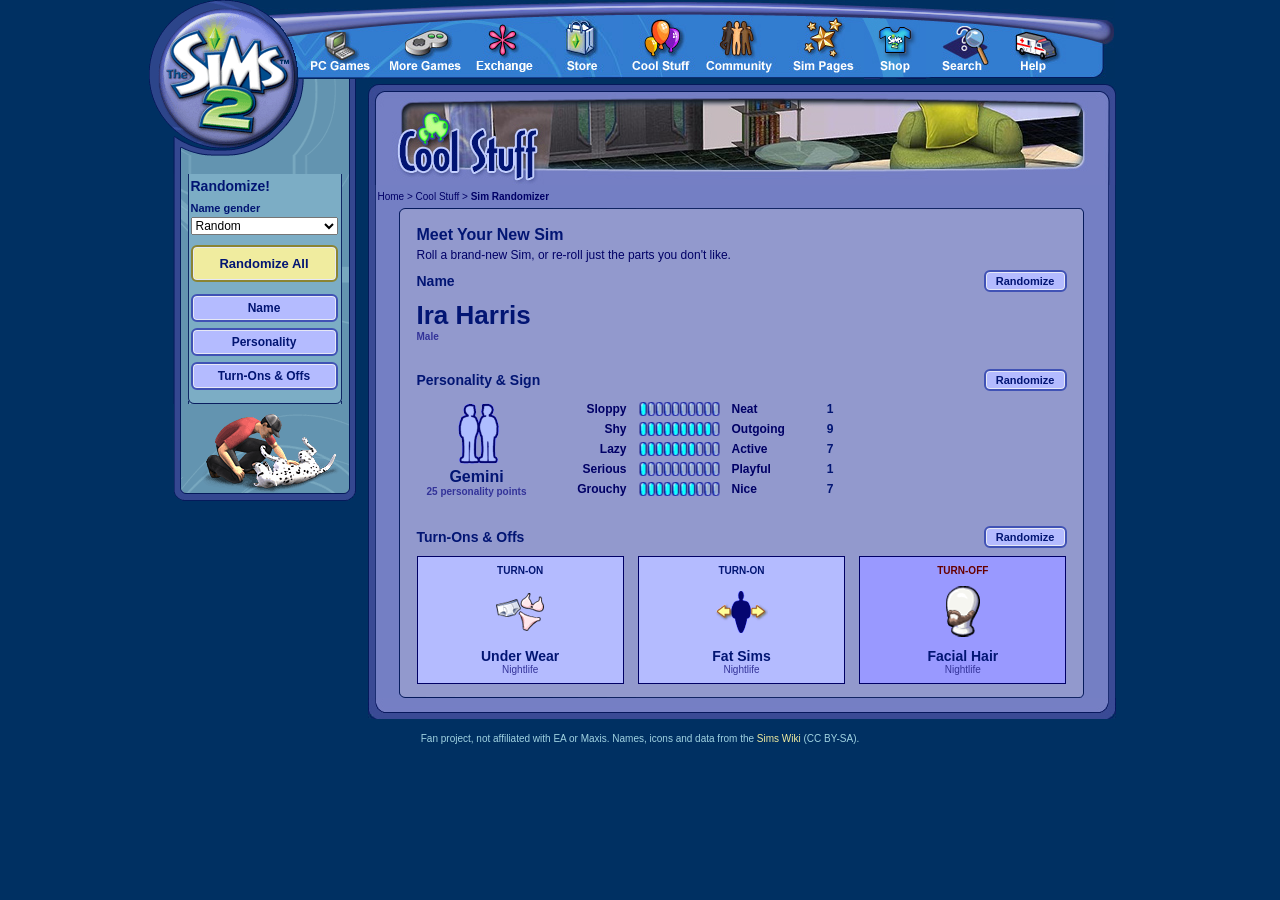
<file: sims2randomizer/index.html>
<!DOCTYPE html>
<html lang="en">
<head>
<meta charset="utf-8">
<meta name="viewport" content="width=device-width, initial-scale=1">
<title>The Sims 2 Randomizer</title>
<link rel="icon" href="assets/ts2site/logo_puck_small.gif">
<link rel="stylesheet" href="css/style.css">
</head>
<body>
<div id="page">

    <div id="header">
    <div id="puck"><img src="assets/ts2site/logo_puck_small.gif" alt="The Sims 2" width="149" height="149"></div>
    <div id="nav-strip" aria-hidden="true">
      <img src="assets/ts2site/side_left_2.jpg" alt="">
      <img src="assets/ts2site/nav1.jpg" alt=""><img src="assets/ts2site/nav2.jpg" alt=""><img src="assets/ts2site/nav3.jpg" alt=""><img src="assets/ts2site/nav4.jpg" alt=""><img src="assets/ts2site/nav5.jpg" alt=""><img src="assets/ts2site/nav6.jpg" alt=""><img src="assets/ts2site/nav7.jpg" alt=""><img src="assets/ts2site/nav8.jpg" alt=""><img src="assets/ts2site/nav9.jpg" alt=""><img src="assets/ts2site/nav10.jpg" alt="">
      <img src="assets/ts2site/side_right.jpg" alt="">
    </div>
  </div>

  <div id="main">
        <div id="toolbar">
      <div class="tb-top"></div>
      <div class="tb-body">
        <div class="pod">
          <h2>Randomize!</h2>
          <label for="gender">Name gender</label>
          <select id="gender">
            <option value="random">Random</option>
            <option value="male">Male</option>
            <option value="female">Female</option>
          </select>
          <button class="btn big" data-action="all">Randomize All</button>
          <button class="btn" data-action="name">Name</button>
          <button class="btn" data-action="personality">Personality</button>
          <button class="btn" data-action="chemistry">Turn-Ons &amp; Offs</button>
        </div>
      </div>
      <div class="tb-bottom"></div>
    </div>

        <div id="content">
      <img src="assets/ts2site/header_coolstuff.jpg" alt="Cool Stuff" width="748" height="102" class="banner">
      <div id="crumbs">Home &gt; Cool Stuff &gt; <b>Sim Randomizer</b></div>
      <div id="panel">
        <div class="pod-top"></div>
        <div class="pod-mid">
          <h1>Meet Your New Sim</h1>
          <p class="intro">Roll a brand-new Sim, or re-roll just the parts you don't like.</p>

          <section>
            <div class="sec-head"><h3>Name</h3><button class="btn small" data-action="name" aria-label="Randomize name">Randomize</button></div>
            <div id="name-out" class="out" aria-live="polite"></div>
          </section>
          <div class="divider"></div>

          <section>
            <div class="sec-head"><h3>Personality &amp; Sign</h3><button class="btn small" data-action="personality" aria-label="Randomize personality">Randomize</button></div>
            <div id="personality-out" class="out" aria-live="polite"></div>
          </section>
          <div class="divider"></div>

          <section>
            <div class="sec-head"><h3>Turn-Ons &amp; Offs</h3><button class="btn small" data-action="chemistry" aria-label="Randomize turn-ons and turn-offs">Randomize</button></div>
            <div id="chemistry-out" class="out" aria-live="polite"></div>
          </section>
        </div>
        <div class="pod-bottom"></div>
      </div>
      <div class="content-bottom"></div>
    </div>
  </div>

  <div id="footer">
    Fan project, not affiliated with EA or Maxis. Names, icons and data from the <a href="https://sims.fandom.com/">Sims Wiki</a> (CC BY-SA).
  </div>
</div>

<script src="js/names.js"></script>
<script src="js/data.js"></script>
<script src="js/randomizer.js"></script>
</body>
</html>
</file>
<file: sims2randomizer/css/style.css>
/* Style after the archived thesims2.ea.com (2009 inner-page layout).
   Colours/fonts taken from its main.css: Verdana 12px, page #003062, text #000066, links #F0EC9F. */
html { background: #003062; }
body { margin: 0; background: #003062; color: #000066; font: 12px Verdana, Arial, Helvetica, sans-serif; }
a { color: #F0EC9F; text-decoration: none; }
a:hover { text-decoration: underline; }
img { border: 0; }

#page { width: 983px; margin: 0 auto; position: relative; }

/* header */
#header { position: relative; z-index: 2; height: 79px; }
#puck { position: absolute; left: 0; top: 0; z-index: 3; }
#nav-strip { position: absolute; left: 107px; top: 0; display: flex; height: 79px; }
#nav-strip img { display: block; height: 79px; }

/* two columns */
#main { display: flex; align-items: flex-start; margin-top: 4px; }

/* toolbar */
#toolbar { width: 183px; flex: none; margin: -19px 0 0 24px; }
.tb-top { height: 110px; background: url(../assets/ts2site/toolbar_top.gif) no-repeat top left; }
.tb-body { background: url(../assets/ts2site/toolbar_bg.gif) repeat-y; }
.tb-bottom { height: 97px; background: url(../assets/ts2site/toolbar_bottom.gif) no-repeat; }
.pod { background: url(../assets/ts2site/toolbar_generic_pod_bg.gif) repeat-y; padding: 4px 18px 0; }
.pod::after { content: ""; display: block; height: 6px; margin: 8px -18px 0; background: url(../assets/ts2site/toolbar_generic_pod_bottom.gif) no-repeat; }
.pod h2 { margin: 0 0 8px; font: bold 14px Verdana, Arial, sans-serif; color: #021573; }
.pod label { display: block; font-size: 11px; font-weight: bold; color: #021573; margin-bottom: 3px; }
.pod select { width: 100%; margin-bottom: 10px; font: 12px Verdana, Arial, sans-serif; }

/* buttons: lavender, bevelled, like the site's pods */
.btn { display: block; width: 100%; margin: 0 0 6px; padding: 5px 6px; cursor: pointer;
  font: bold 12px Verdana, Arial, sans-serif; color: #021573; text-align: center;
  background: #B4BBFF; border: 2px solid #4052B5; border-radius: 6px;
  box-shadow: inset 0 0 0 1px #E6E8F5; }
.btn:hover { background: #E6E8F5; }
.btn:active { background: #8E97DC; }
.btn.big { padding: 9px 6px; font-size: 13px; background: #F0EC9F; border-color: #8a8433; margin-bottom: 12px; }
.btn.big:hover { background: #FFFEE8; }
.btn.small { width: auto; margin: 0; padding: 3px 10px; font-size: 11px; }

/* content column */
#content { width: 748px; flex: none; margin-left: 12px; }
.banner { display: block; }
#crumbs { font-size: 10px; padding: 6px 0 6px 10px; background: url(../assets/ts2site/content_bg.gif) repeat-y; }
#crumbs b { font-weight: bold; }
#panel { background: url(../assets/ts2site/content_bg.gif) repeat-y; padding: 0 31px; }
.pod-top { height: 6px; background: url(../assets/ts2site/pod_big_top.gif) no-repeat; }
.pod-mid { background: url(../assets/ts2site/pod_bg_big.gif) repeat-y; padding: 6px 18px 4px; min-height: 200px; }
.pod-bottom { height: 6px; background: url(../assets/ts2site/pod_big_bottom.gif) no-repeat; }
.content-bottom { height: 21px; background: url(../assets/ts2site/content_bottom.jpg) no-repeat; }

h1 { font: bold 16px Arial, Helvetica, sans-serif; color: #021573; margin: 6px 0 4px; }
.intro { margin: 0 0 8px; }
.sec-head { display: flex; align-items: center; justify-content: space-between; margin-top: 6px; }
h3 { margin: 0; font: bold 14px Verdana, Arial, sans-serif; color: #021573; }
.divider { height: 7px; background: url(../assets/ts2site/pod_big_divider.gif) no-repeat center; margin: 8px 0; }
.out { padding: 8px 0 4px; }
.sub { font-size: 10px; color: #333399; font-weight: bold; }
.note { font-size: 10px; margin: 4px 0 6px; color: #021573; }

/* name */
.sim-name { font: bold 26px Arial, Helvetica, sans-serif; color: #021573; }

/* personality */
#personality-out { display: flex; gap: 24px; align-items: center; }
.zodiac { text-align: center; width: 120px; flex: none; }
.zodiac-icon { width: 64px; height: 64px; }
.zodiac-name { font: bold 16px Arial, Helvetica, sans-serif; color: #021573; }
table.personality { border-collapse: collapse; }
table.personality td { padding: 3px 6px; vertical-align: middle; }
table.personality .lo { text-align: right; font-weight: bold; width: 60px; }
table.personality .hi { text-align: left; font-weight: bold; width: 70px; }
table.personality .val { font-weight: bold; color: #021573; width: 20px; text-align: right; }
table.personality .bar img { display: block; }

/* chemistry */
.chem-row { display: flex; gap: 14px; }
.chem { flex: 1; text-align: center; padding: 8px 6px; background: #B4BBFF; border: 1px solid #000066; }
.chem.off { background: #9999FF; }
.chem .kind { font-size: 10px; font-weight: bold; text-transform: uppercase; color: #021573; }
.chem.off .kind { color: #660000; }
.chem .icon { height: 72px; display: flex; align-items: center; justify-content: center; }
.chem .icon img { max-width: 64px; max-height: 64px; }
.chem .icon.skill img { width: 64px; height: 64px; }
.chem .trait { font: bold 14px Verdana, Arial, sans-serif; color: #021573; }
.chem .pack { font-size: 10px; color: #333399; }

#footer { font-size: 10px; text-align: center; color: #A0D3E2; padding: 14px 0 30px; }

@media (max-width: 1000px) {
  #page { width: auto; }
  #main { flex-direction: column; align-items: stretch; padding: 0 8px; }
  #toolbar { width: 183px; margin: 8px auto; }
  /* the frame art is 748px wide, so never let the column grow past it */
  #content { width: auto; max-width: 748px; margin: 0 auto; }
  .banner { width: 100%; height: auto; }
  /* clip only the nav strip; the puck logo hangs below the header on purpose */
  #nav-strip { right: 0; overflow: hidden; }
  #nav-strip img { flex: none; }
}
@media (max-width: 640px) {
  #personality-out, .chem-row { flex-direction: column; }
}
</file>
